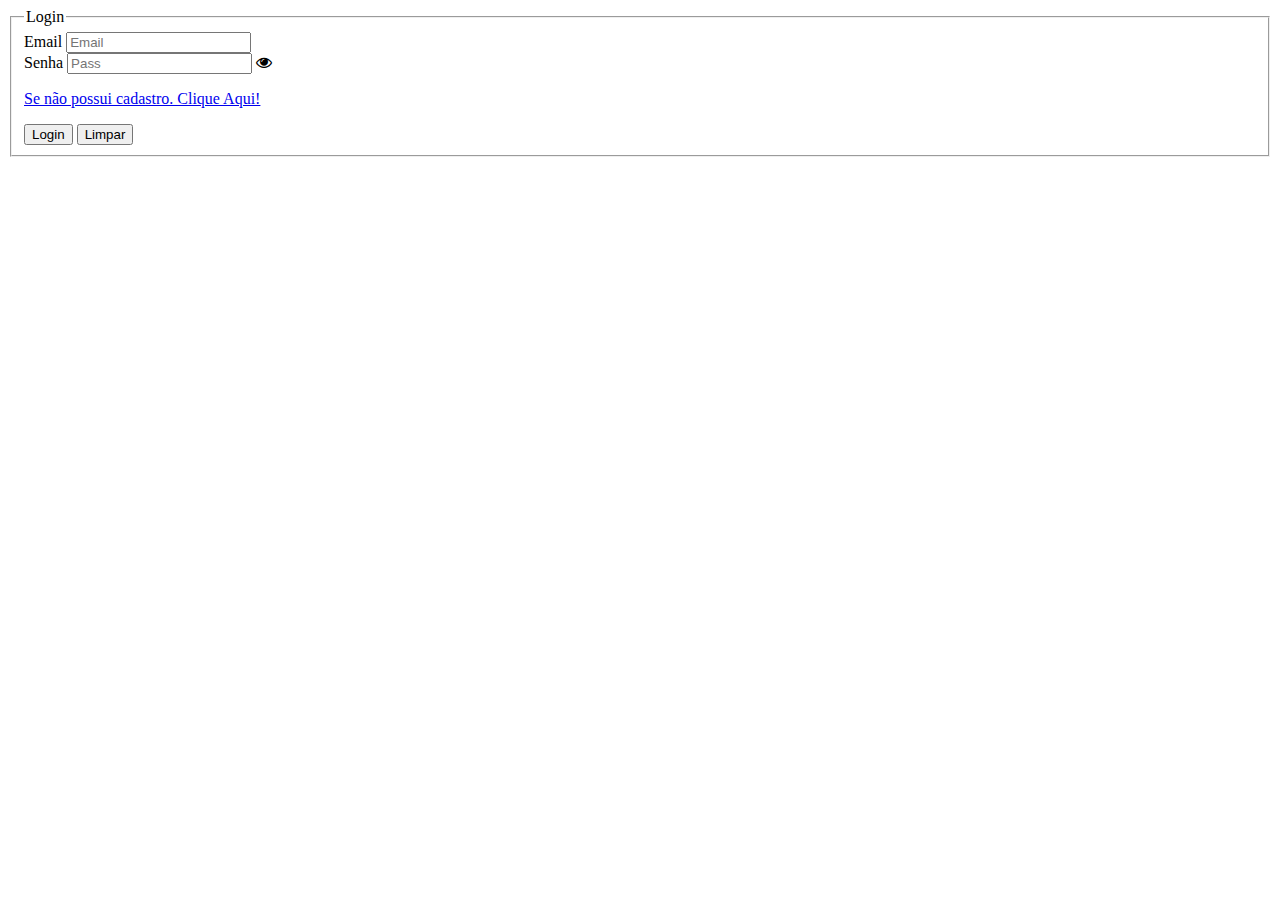
<file: index.html>
<!DOCTYPE html>
<html lang="pt-br">

<head>
    <meta charset="UTF-8">
    <meta http-equiv="X-UA-Compatible" content="IE=edge">
    <meta name="viewport" content="width=device-width, initial-scale=1.0">
    <title>My-Layout</title>
    <link rel="stylesheet" href="./css/estilo.css">

    <!-- <script>
        //COMENTÁRIO DE LINHA
        /*
            COMENTÁRIO DE BLOCO
        */

        //Declarando variáveis com a palavra reservada var.
        var nr1 = 10;
        var nr2 = 5;

        //Realizando a soma dos valores direto!
        console.log(nr1+nr2);

        //Declarando variáveis com a palavra reservada var.
        var nr3 = "10";
        var nr4 = "5";

        //Realizando a soma dos valores direto!
        console.log(nr3+nr4);
        //Utilizando uma função interna de parseamento
        console.log( parseInt(nr3) + parseInt(nr4));

        //Realizando a subtração dos valores direto!
        console.log("RESULTADO : " + (parseInt(nr3) - parseInt(nr4)));

    </script> -->

    <script src="./js/script.js" defer></script>

</head>

<body>

    <header class="cabecalho">
        <img src="./img/logo.png" alt="Monitor de computador.">
        <nav>
            <a class="tit-sec" href="./index.html">Home</a>
            <a href="./info.html">Info</a>
            <a href="#">Item-3</a>
        </nav>
    </header>

    <h1 id="msg"></h1>
    <img id="imgAvatar" width="5%">
    <button id="btnSair">LOGOUT</button>

    <h2 class="tit-sec">Seção de Fotos</h2>

    <button id="meu-btn"><span>CLICK</span></button>

    <section class="conteudo">
        <div>
            <img src="./img/lobo1.jpg" alt="Lobo">
            <p>Legenda</p>
        </div>
        <div>
            <img src="./img/lobo2.jpg" alt="Lobo">
            <p>Legenda</p>
        </div>
        <div>
            <img src="./img/lobo3.jpg" alt="Lobo">
            <p>Legenda</p>
        </div>
        <div>
            <img src="./img/lobo4.jpg" alt="Lobo">
            <p>Legenda</p>
        </div>
        <div>
            <img src="./img/lobo5.jpg" alt="Lobo">
            <p>Legenda</p>
        </div>
        <div>
            <img src="./img/lobo6.jpg" alt="Lobo">
            <p>Legenda</p>
        </div>
    </section>

    <footer class="rodape">
        <h2>Fale Conosco</h2>
        <nav>
            <a href="#"><img src="./img/social-1.png" alt="Logo github"></a>
            <a href="#"><img src="./img/social-2.png" alt="Logo facebook"></a>
            <a href="#"><img src="./img/social-3.png" alt="Logo twitter"></a>
        </nav>
        <div>
            <form action="index.html" method="POST" onsubmit="return false">
                <fieldset>
                    <legend>Login</legend>
                    <div>
                        <label class="lbl-txt" for="idEmail">Email</label>
                        <input type="email" name="txtEmail" id="idEmail" placeholder="Email" required>
                    </div>
                    <div>
                        <label class="lbl-txt" for="idPass">Senha</label>
                        <input type="password" name="txtPass" id="idPass" placeholder="Pass"
                            pattern="(?=.*\d)(?=.*[a-z])(?=.*[A-Z]).{8,}"
                            title="Precisa conter no mínimo 8 caractéres e um em maiusculo e pelo menos um em minusculo.">
                    </div>
                    <div>
                        <label for="idGrava">Gravar Dados</label>
                        <input type="checkbox" name="chbGrava" id="idGrava" value="gravar">
                    </div>
                    <div>
                        <fieldset>
                            <legend>Genêro</legend>
                        <select name="selGenero" id="idGenero">
                            <option selected="selected" value="-">Selecione uma opção</option>
                            <option value="m">Masculino</option>
                            <option value="f">Feminino</option>
                            <option value="o">Outros</option>
                        </select>
                    </fieldset>
                    </div>
                    <div class="btn">
                        <button onclick="document.write('Olá Mundo!')" type="submit">Login</button>
                        <button type="reset">Limpar</button>
                    </div>
                </fieldset>
            </form>
        </div>
    </footer>


    <!-- <script>
        //COMENTÁRIO DE LINHA
        /*
            COMENTÁRIO DE BLOCO
        */

        //Declarando variáveis com a palavra reservada var.
        var nr1 = 10;
        var nr2 = 5;

        //Realizando a soma dos valores direto!
        console.log(nr1+nr2);

        //Declarando variáveis com a palavra reservada var.
        var nr3 = "10";
        var nr4 = "5";

        //Realizando a soma dos valores direto!
        console.log(nr3+nr4);
        //Utilizando uma função interna de parseamento
        console.log( parseInt(nr3) + parseInt(nr4));
        //Realizando a subtração dos valores direto!
        console.log("RESULTADO DA SUBTRAÇÃO: " + (parseInt(nr3) - parseInt(nr4)));

        //Realizando a divisão dos valores direto!
        console.log("RESULTADO DA DIVISÃO: " + (parseInt(nr3) / parseInt(nr4)));

        //Realizando o processo para recuperar o resto da divisão.
        console.log(`RESTO DA DIVISÃO DE ${nr3} POR ${nr4} = ${(parseInt(nr3) % parseInt(nr4))}`);

    </script> -->

</body>

</html>
</file>
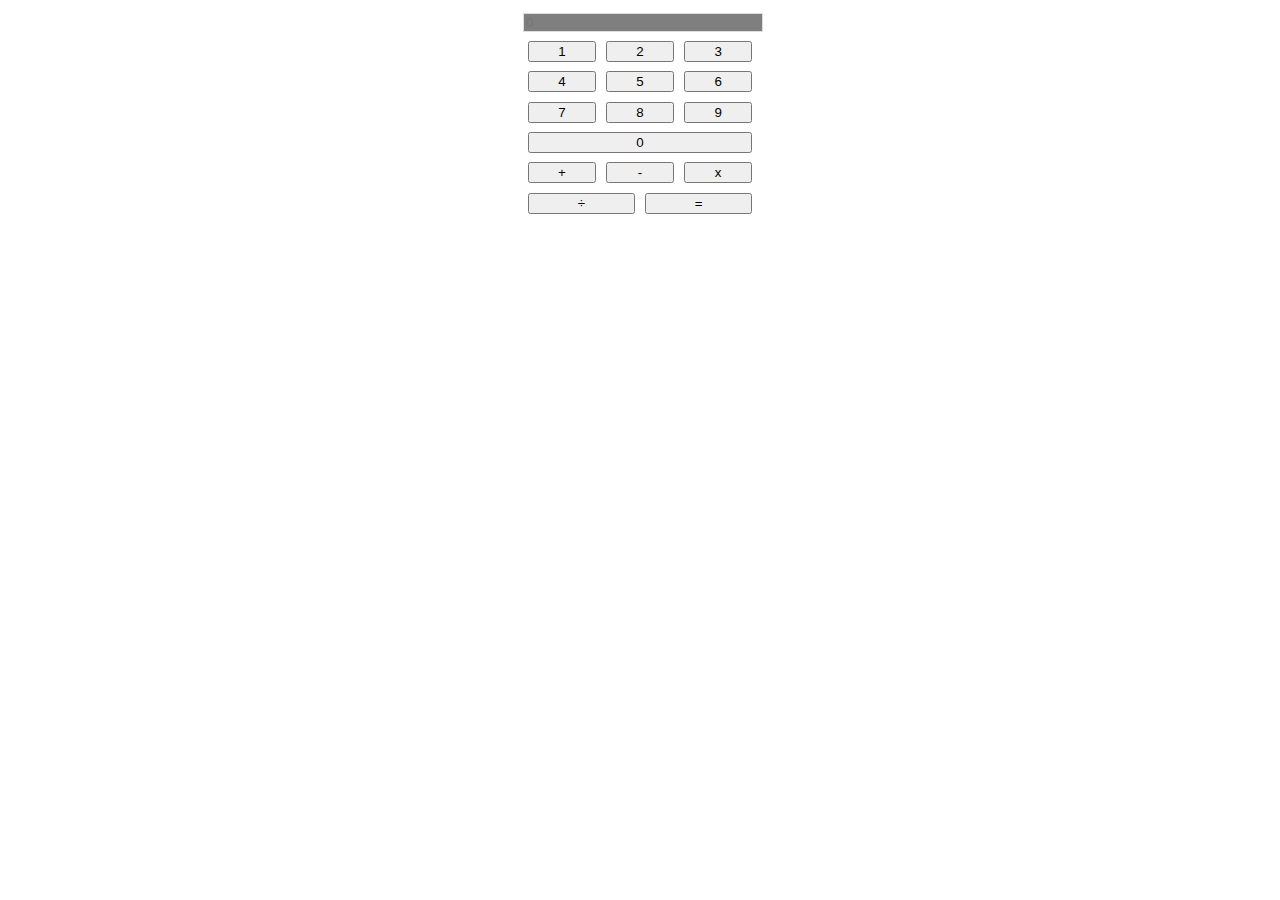
<file: calculadora.html>
<!DOCTYPE html>
<html lang="pt-br">
<head>
    <meta charset="UTF-8">
    <meta http-equiv="X-UA-Compatible" content="IE=edge">
    <meta name="viewport" content="width=device-width, initial-scale=1.0">

    <link rel="stylesheet" href="./css/calc.css">
    <script src="./js/calc.js" defer></script>

    <title>CALCULADORA</title>
</head>
<body>
    
    <div class="calc">
        <form action="" method="get" onsubmit="return false">
            
            <div class="visor-calc">
                <input type="text" name="visor" id="idVisor" placeholder="0">
            </div>
            <div class="btn-calc">
                <button value="1" id="btn-1" onclick="insereNumero(this,idVisor)">1</button>
                <button value="2" id="btn-2" onclick="insereNumero(this,idVisor)">2</button>
                <button value="3" id="btn-3" onclick="insereNumero(this,idVisor)">3</button>
                <button value="4" id="btn-4" onclick="insereNumero(this,idVisor)">4</button>
                <button value="5" id="btn-5" onclick="insereNumero(this,idVisor)">5</button>
                <button value="6" id="btn-6" onclick="insereNumero(this,idVisor)">6</button>
                <button value="7" id="btn-7" onclick="insereNumero(this,idVisor)">7</button>
                <button value="8" id="btn-8" onclick="insereNumero(this,idVisor)">8</button>
                <button value="9" id="btn-9" onclick="insereNumero(this,idVisor)">9</button>
                <button value="0" id="btn-0" onclick="insereNumero(this,idVisor)">0</button>
            </div>
            <div class="oper-calc">
                <button value="+" id="btnAdicao" onclick="insereNumero(this,idVisor)">+</button>
                <button value="-" id="btnSubtracao" onclick="insereNumero(this,idVisor)">-</button>
                <button value="*" id="btnMultiplicacao" onclick="insereNumero(this,idVisor)">x</button>
                <button value="/" id="btnDivisao" onclick="insereNumero(this,idVisor)">÷</button>
                <button value="=" id="btnEq" onclick="resultado(idVisor)">=</button>
            </div>

        </form>
    </div>

</body>
</html>
</file>
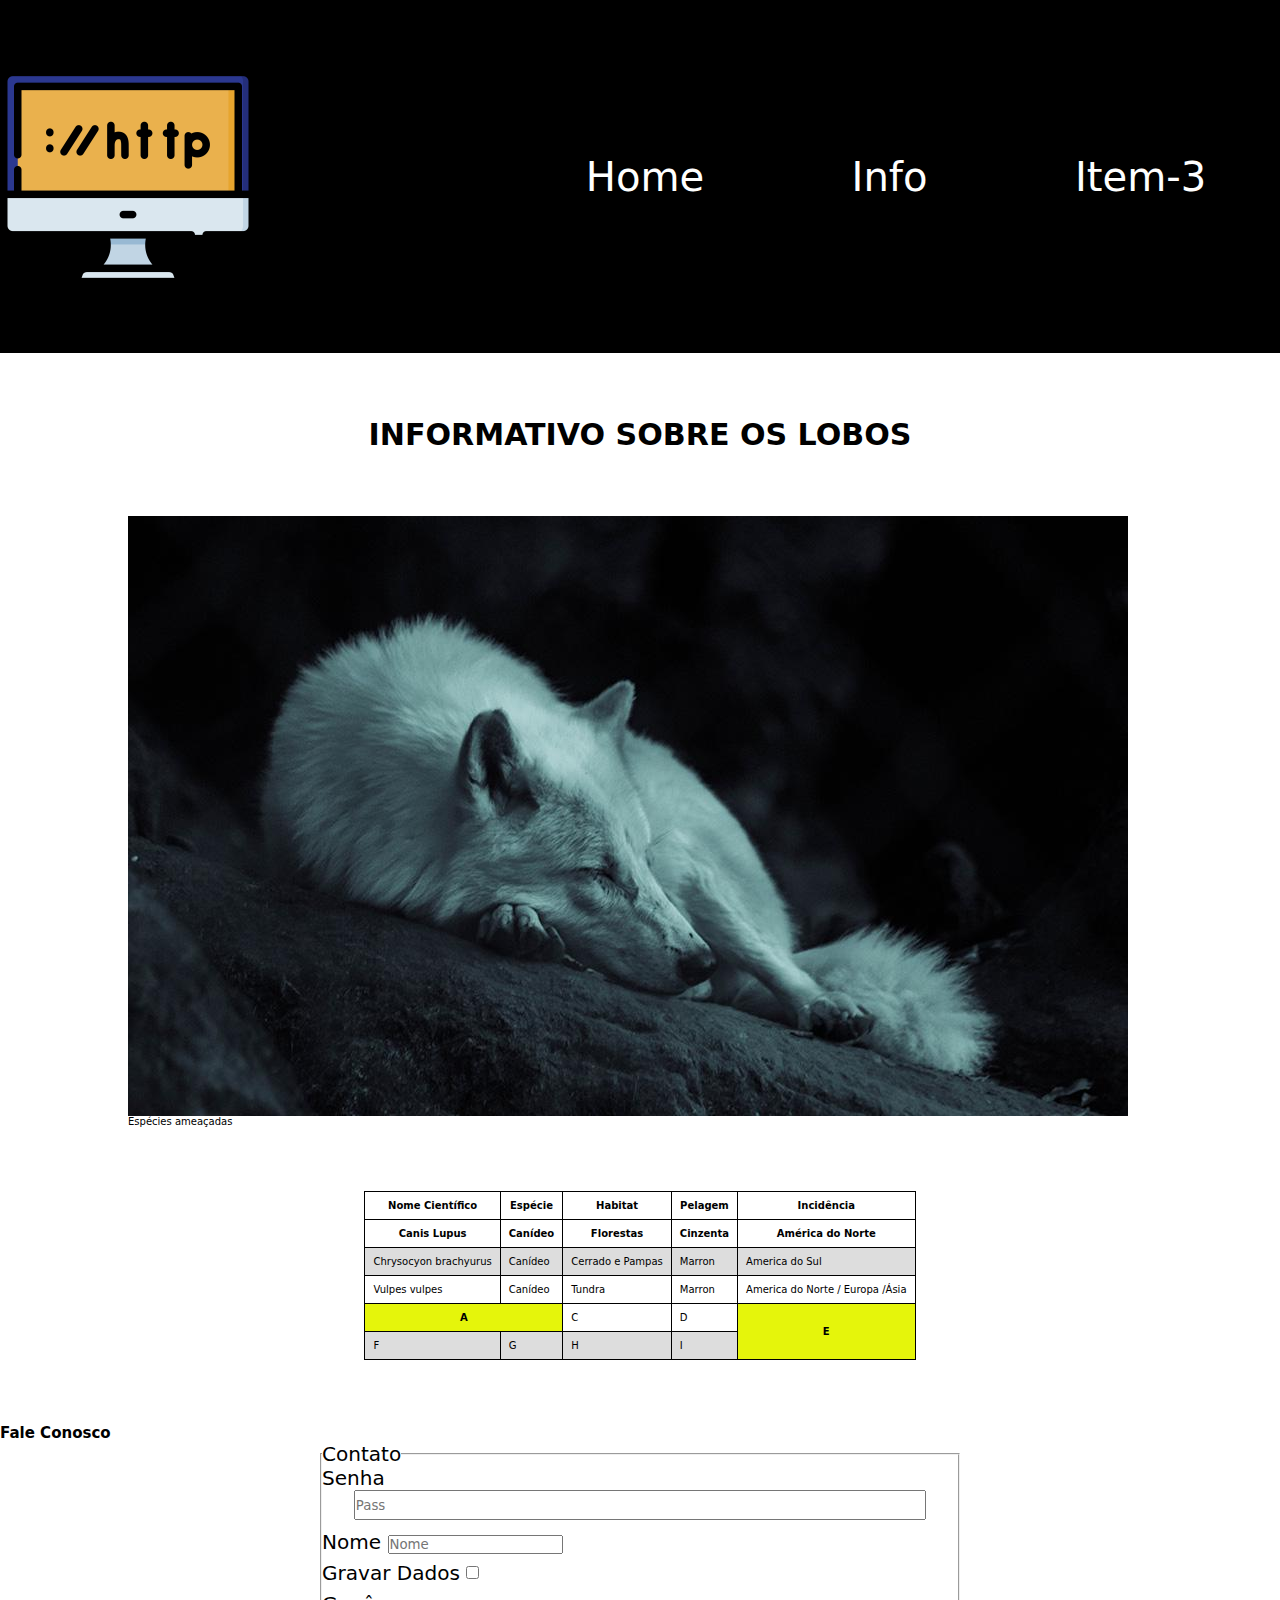
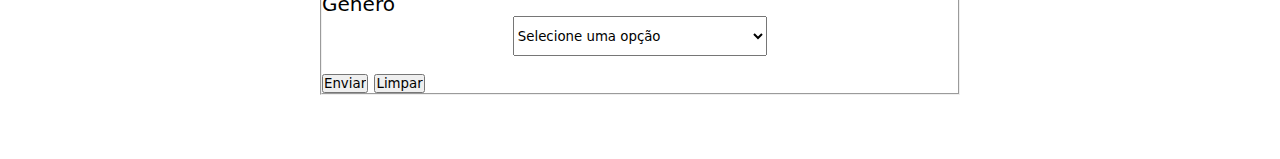
<file: info.html>
<!DOCTYPE html>
<html lang="pt-br">

<head>
    <meta charset="UTF-8">
    <meta http-equiv="X-UA-Compatible" content="IE=edge">
    <meta name="viewport" content="width=device-width, initial-scale=1.0">
    <title>INFO</title>
    <link rel="stylesheet" href="./css/estilo.css">
</head>

<body>

    <header class="cabecalho">
        <img src="./img/logo.png" alt="Monitor de computador.">
        <nav>
            <a href="./index.html">Home</a>
            <a href="./info.html">Info</a>
            <a href="#">Item-3</a>
        </nav>
    </header>

    <h2 class="tit-sec">INFORMATIVO SOBRE OS LOBOS</h2>

    <section class="conteudo">
        <div>
            <img src="./img/lobo1.jpg" alt="Lobo">
            <p>Espécies ameaçadas</p>
        </div>
    </section>

    <table>
    <thead>
        <tr>
            <th>Nome Científico</th>
            <th>Espécie</th>
            <th>Habitat</th>
            <th>Pelagem</th>
            <th>Incidência</th>
        </tr>
    </thead>
    <tbody>
        <tr>
            <th>Canis Lupus</th>
            <th>Canídeo</th>
            <th>Florestas</th>
            <th>Cinzenta</th>
            <th>América do Norte</th>
        </tr>
        <tr>
            <td>Chrysocyon brachyurus</td>
            <td>Canídeo</td>
            <td>Cerrado e Pampas</td>
            <td>Marron</td>
            <td>America do Sul</td>
        </tr>
        <tr>
            <td>Vulpes vulpes</td>
            <td>Canídeo</td>
            <td>Tundra</td>
            <td>Marron</td>
            <td>America do Norte / Europa /Ásia</td>
        </tr>
    </tbody>
    <tfoot>
        <tr>
            <td colspan="2">A</td>
            <td>C</td>
            <td>D</td>
            <td rowspan="2">E</td>
        </tr>
        <tr>
            <td>F</td>
            <td>G</td>
            <td>H</td>
            <td>I</td>
        </tr>
    </tfoot>
    </table>

    <footer class="rodape">
        <h2>Fale Conosco</h2>
        <nav>
        </nav>
        <div>
            <form action="index.html" method="GET" onsubmit="return true">
                <fieldset>
                    <legend>Contato</legend>
                    <div>
                        <label for="idPass">Senha</label>
                        <input type="password" name="txtPass" id="idPass" placeholder="Pass"
                            pattern="(?=.*\d)(?=.*[a-z])(?=.*[A-Z]).{8,}"
                            title="Precisa conter no mínimo 8 caractéres e um em maiusculo e pelo menos um em minusculo.">

                    </div>
                    <div>
                        <label for="idNm">Nome</label>
                        <input type="text" name="txtNm" id="idNm" placeholder="Nome">
                    </div>
                    <div>
                        <label for="idGrava">Gravar Dados</label>
                        <input type="checkbox" name="chbGrava" id="idGrava" value="gravar">
                    </div>
                    <div>
                        <label for="idGenero">Genêro</label>
                        <select name="selGenero" id="idGenero">
                            <option selected="selected" value="-">Selecione uma opção</option>
                            <option value="m">Masculino</option>
                            <option value="f">Feminino</option>
                            <option value="o">Outros</option>
                        </select>
                    </div>
                    <div>
                        <input type="submit" value="Enviar">
                        <input type="reset" value="Limpar">
                    </div>
                </fieldset>
            </form>
        </div>
    </footer>

</body>

</html>
</file>
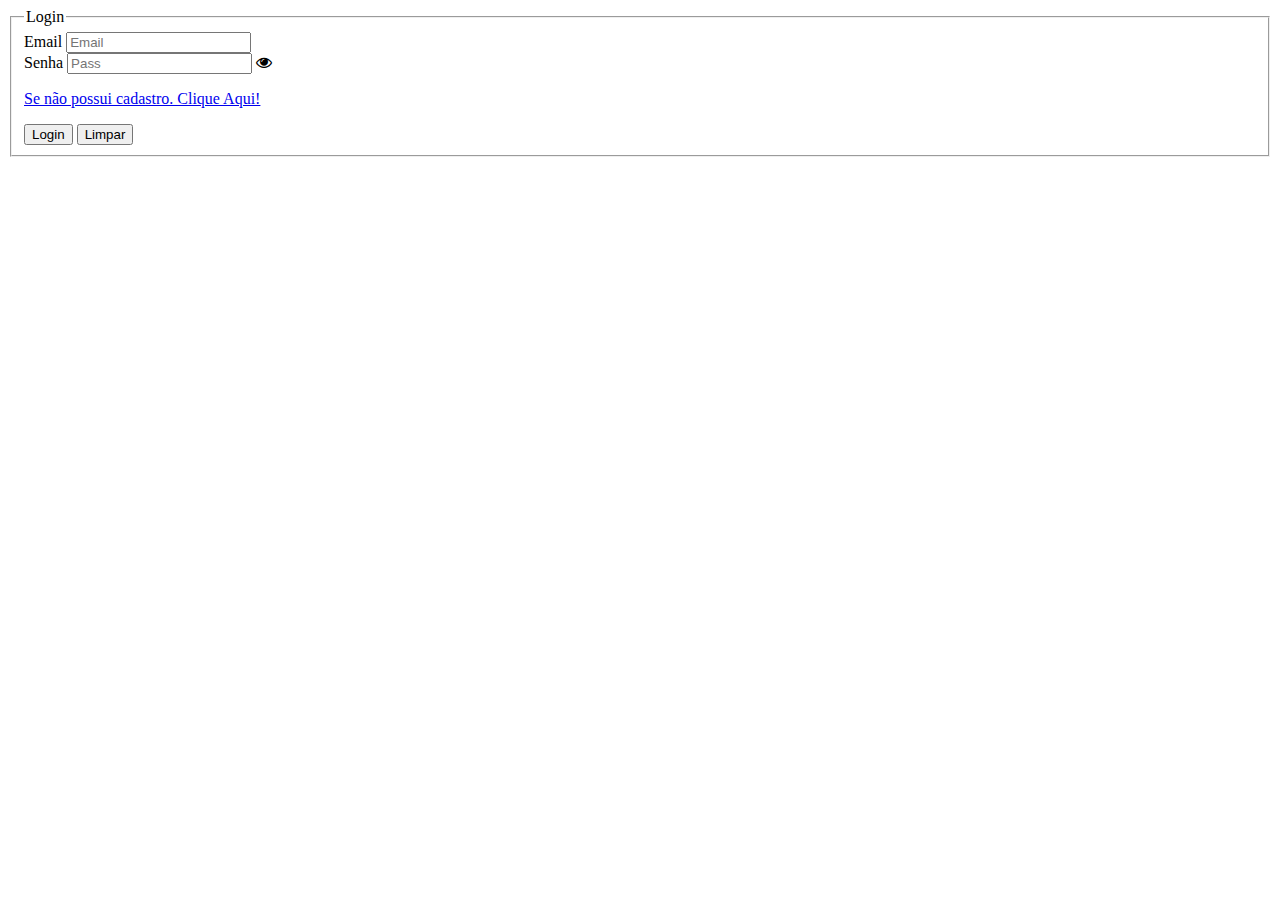
<file: login.html>
<!DOCTYPE html>
<html lang="pt-br">
<head>
    <meta charset="UTF-8">
    <meta http-equiv="X-UA-Compatible" content="IE=edge">
    <meta name="viewport" content="width=device-width, initial-scale=1.0">
    <link rel="stylesheet" href="./css/login.css">
    <link rel="stylesheet" href="https://cdnjs.cloudflare.com/ajax/libs/font-awesome/4.7.0/css/font-awesome.min.css">

    <script src="./js/login.js" defer></script>

    <title>Entrar</title>
</head>
<body>

    <div>
        
        <div id="msgStatus"></div>
 
        <form action="index.html" method="GET" onsubmit="return false">
            <fieldset>
                <legend>Login</legend>
                <div>
                    <label class="lbl-txt" for="idEmail">Email</label>
                    <input type="text" name="txtEmail" id="idEmail" placeholder="Email" required>
                </div>
                <div>
                    <label class="lbl-txt" for="idPass">Senha</label>
                    <input type="password" name="txtPass" id="idPass" placeholder="Pass" title="Precisa conter no mínimo 8 caractéres e um em maiusculo e pelo menos um em minusculo.">
                    <i class="fa fa-eye" aria-hidden="true"></i>
                </div>
                <div>
                    <p><a href="#">Se não possui cadastro. Clique Aqui!</a></p>
                </div>
             
                <div class="btn">
                    <button type="submit" id="btnSubmit">Login</button>
                    <button type="reset">Limpar</button>
                </div>
            </fieldset>
        </form>
    </div>

</body>
</html>
</file>
<file: css/estilo.css>
@import url("./cabecalho.css");
@import url("./conteudo.css");
@import url("./breakpoint-629px.css");

*{
    margin:0;
    padding: 0;
    box-sizing: border-box;
    font-family: system-ui, -apple-system, BlinkMacSystemFont, 'Segoe UI', Roboto, Oxygen, Ubuntu, Cantarell, 'Open Sans', 'Helvetica Neue', sans-serif;
}

html{
    font-size: 62.7%;
}

.tit-sec{
    text-align: center;
    font-size: 3rem;
    margin: 5% 0;
}

table{
    border-collapse: collapse;
    margin: 5% auto;
}


td,th{
    border:1px  solid #000000;
    padding: 8px;
}

tr:nth-child(even){
    background-color: #dddddd;
}

tr:hover{
    background-color: #de6666;
}

td{
    text-align: left;
}

td[colspan], td[rowspan]{
    background-color: #e5f50b;
    text-align: center;
    font-weight: 700;
}

/* tabela */

table{
    border-collapse: collapse;
    margin: 5% auto;
}

td,th{
    border:1px  solid #000000;
    padding: 8px;
}

tr:nth-child(even){
    background-color: #dddddd;
}

tr:hover{
    background-color: #de6666;
}

td{
    text-align: left;
}

td[colspan], td[rowspan]{
    background-color: #e5f50b;
    text-align: center;
    font-weight: 700;
}

/* tabela */

.rodape{
    display: flex;
    flex-direction: column;
    margin: 5% auto;
}

.rodape > div{
    display: flex;
}
.rodape div form{
    margin: 0 auto;
    width: 50%;
    font-size: 2rem;
}


.rodape div form input[type=email],input[type=password]{
    display: block;
    width: 90%;
    height: 30px;
    margin: 0 auto 1.5% auto;
}

.rodape div form input[type=checkbox]{
    margin: 2% auto;
}

.rodape div form select{
    display: block;
    margin: 0 auto 2% auto;
    width: 40%;
    height: 40px;

}

.rodape form div fieldset{
    width: 90%;
    margin: 2% auto;
}

.lbl-txt{
    margin: auto 5%;
}

.btn{
    display: flex;
    margin: 0 auto;
    justify-content: center;
}
.btn button{
    width: 40%;
    height: 40px;
    margin: 0 1%;
}

.btn button:nth-child(even){
    background-color: red;
    color:#fff;
    border: 1px solid #dddddd;
    border-radius: 5px;
}
.btn button:nth-child(odd){
    background-color: green;
    color:#fff;
    border: 1px solid #dddddd;
    border-radius: 5px;
}
</file>
<file: css/calc.css>
.calc{
    display: flex;
    align-items: center;
    justify-content: center;
}

.calc form{
    display: flex;
    flex-direction: column;
}

.visor-calc input{
    width: 100%;
    margin: 2% 0;
    letter-spacing: 2px;
    color: #fff;
    background-color: rgba(0, 0, 0, 0.5);
    border: 1px solid #dddddd;
}

.btn-calc{
    display: flex;
    flex-wrap: wrap;
}

.btn-calc button{
    flex-grow: 1;
    flex-basis: 50px;
    margin: 2%;
}

.oper-calc{
    display: flex;
    flex-wrap: wrap;
}

.oper-calc button{
    flex-grow: 1;
    flex-basis: 50px;
    margin: 2%;
}
</file>
<file: css/login.css>
.fa-eye{
    cursor: pointer;
}

div{
    user-select: none;
}
</file>
